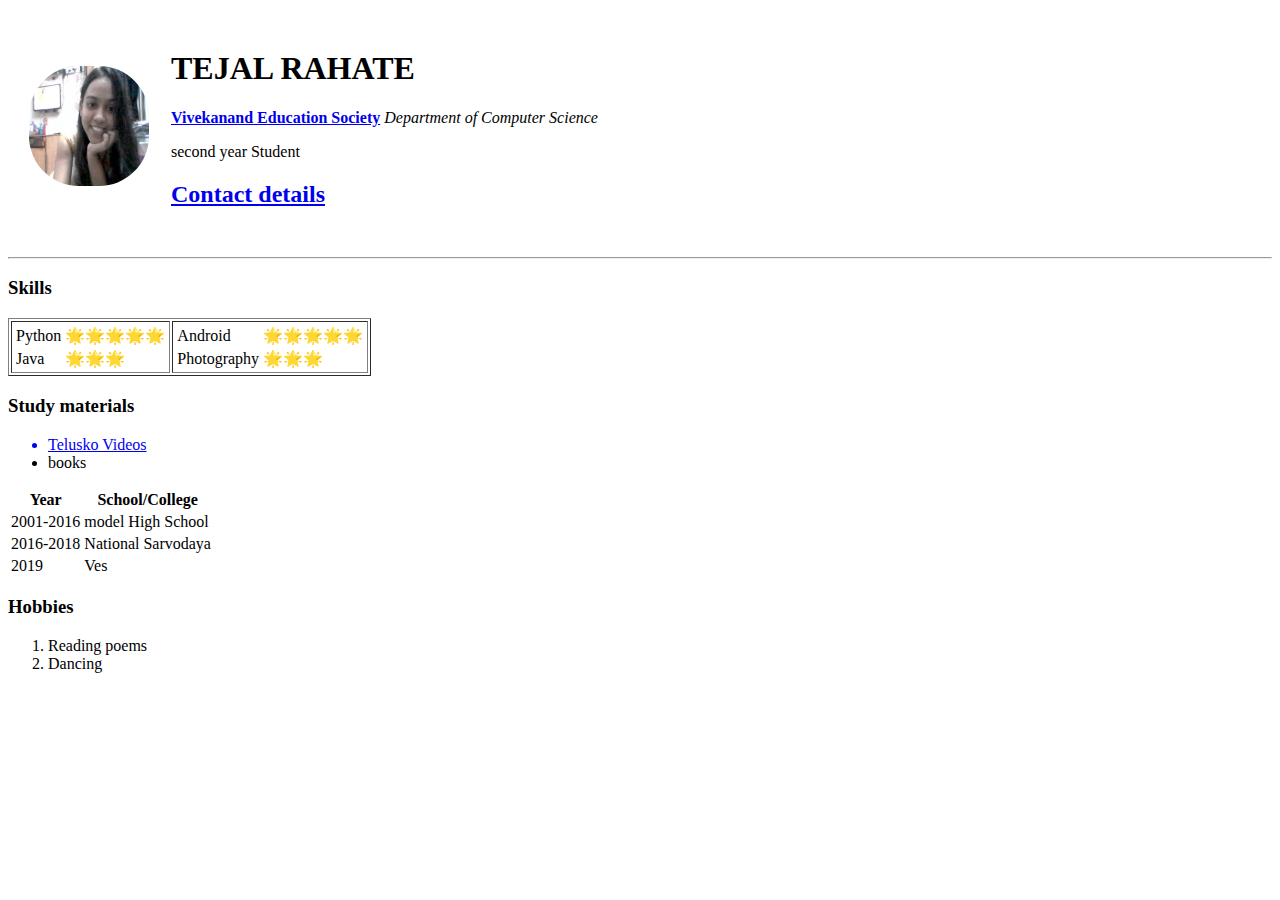
<file: web development/index.html>
<!DOCTYPE html>
<html>
    <head>
        <meta charset="utf-8">
        <title>💟Tejal's site</title>
    </head>
    <table cellspacing="20px">
        <tbody>
            <td>
                    <img src="tejal.png" alt="tejal's picture" height="120" width="120" style="border-radius: 50px;">
                    
            </td>
            <td>
                    <h1>TEJAL RAHATE</h1>
                    <p><strong><a href="https://ves.ac.in/vesasc/" target="_blank">Vivekanand Education Society</a></strong><em> Department of Computer Science</em></p>
                    <p>second year Student</p>
                    <h2><a href="contact.html">Contact details</a></h2>    
            </td>
        </tbody>
    </table>
    <hr>
    <h3>Skills</h3>
    <table  border="1px">
            <td>
                    <table>
                            <tr>
                                    <td>Python </td>
                                    <td>🌟🌟🌟🌟🌟</td>
                            </tr>
                            <tr>
                                    <td>Java</td>
                                    <td>🌟🌟🌟</td>
                            </tr>
                    </table>
            </td>
            <td>
                    <table>
                            <tr>
                                    <td>Android</td>
                                    <td>🌟🌟🌟🌟🌟</td>
                            </tr>
                            <tr>
                                    <td>Photography</td>
                                    <td>🌟🌟🌟</td>
                            </tr>
                    </table>
            </td>
    </table>
    
    
    <h3>Study materials</h3>
    <ul>
        <a href="https://www.youtube.com/user/javaboynavin" target="_top"><li>Telusko Videos</li></a>
        <li>books</li>
    </ul>
    <table>
        <thead>
            <tr>
                <th>Year</th>
                <th>School/College</th>
            </tr>
        </thead>
        <tbody>
            <tr>
            <td>2001-2016</td>
            <td>model High School</td>
            </tr>
            <tr>
                <td>2016-2018</td>
                <td>National Sarvodaya</td>
            </tr>
            <tr>
                <td>2019</td>
                <td>Ves</td>
            </tr>
        </tbody>
    </table>
    <h3>Hobbies</h3>
    <ol typr="1">
        <li>Reading poems</li>
        <li>Dancing</li>
    </ol>
</html>
</file>
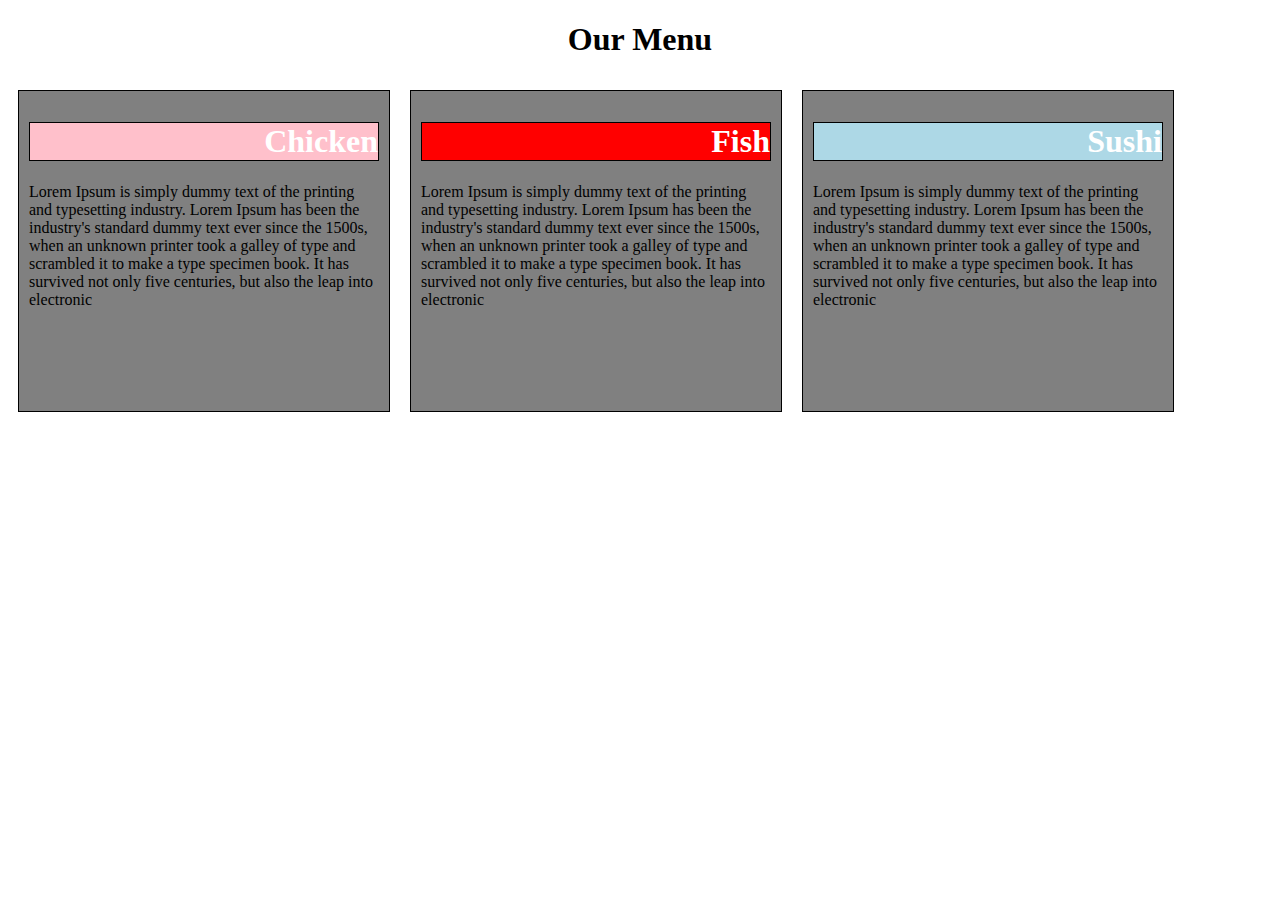
<file: module2-solution/module2_index.html>
<!DOCTYPE html>
<html>
<head>
	<meta charset="utf-8">
	<title>module2_solution</title>
	<link rel="stylesheet" type="text/css" href="module2_css.css">
</head>
<body>
	<h1>Our Menu</h1>
	<div>
<section id="s1"><h1>Chicken</h1>Lorem Ipsum is simply dummy text of the printing and typesetting industry. Lorem Ipsum has been the industry's standard dummy text ever since the 1500s, when an unknown printer took a galley of type and scrambled it to make a type specimen book. It has survived not only five centuries, but also the leap into electronic</section> 

<section id="s2"><h1>Fish</h1>Lorem Ipsum is simply dummy text of the printing and typesetting industry. Lorem Ipsum has been the industry's standard dummy text ever since the 1500s, when an unknown printer took a galley of type and scrambled it to make a type specimen book. It has survived not only five centuries, but also the leap into electronic</section> 

<section id="s3"><h1>Sushi</h1>Lorem Ipsum is simply dummy text of the printing and typesetting industry. Lorem Ipsum has been the industry's standard dummy text ever since the 1500s, when an unknown printer took a galley of type and scrambled it to make a type specimen book. It has survived not only five centuries, but also the leap into electronic</section> 
  </div>
</body>
</html>
</file>
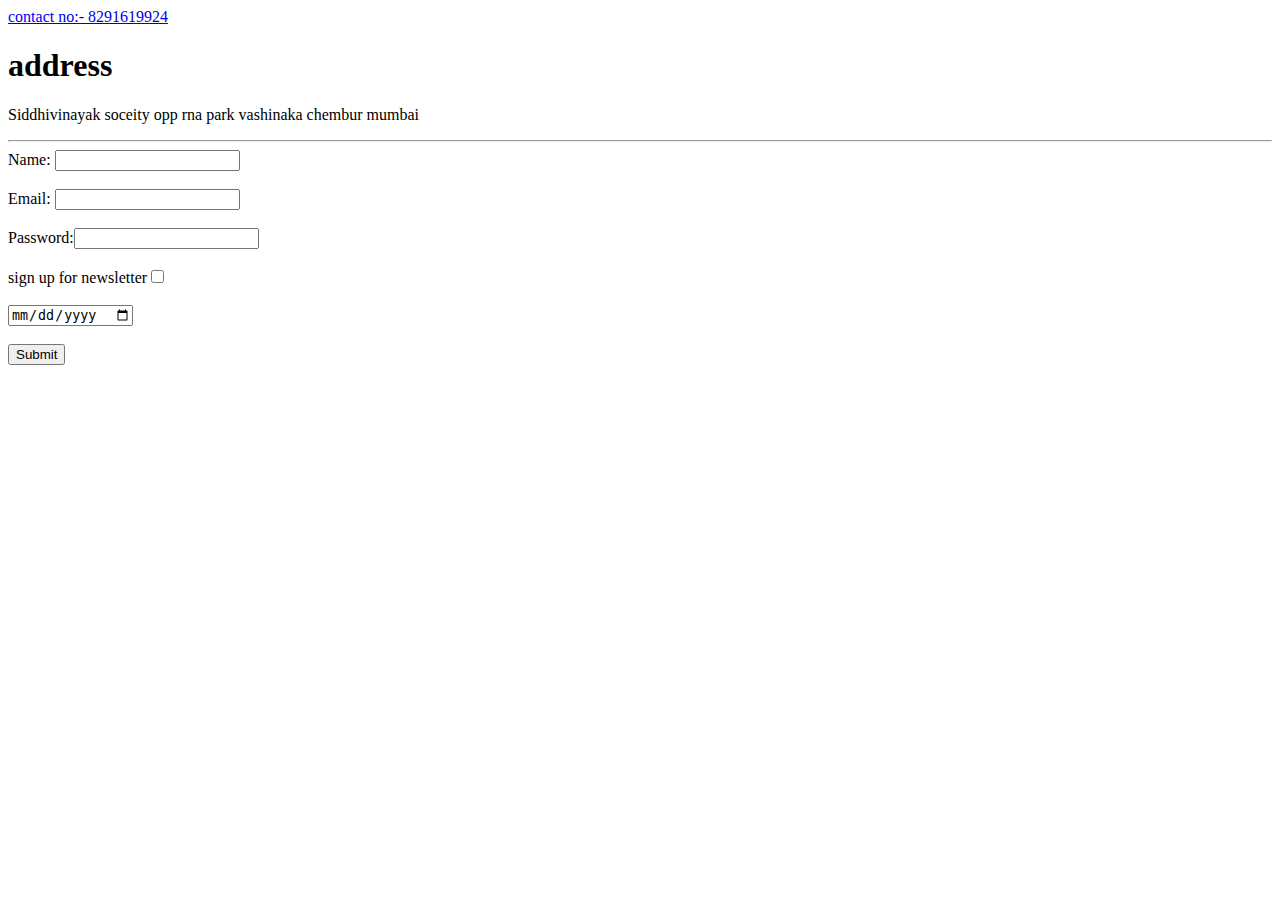
<file: web development/contact.html>
<!DOCTYPE html>
<html>
    <body>
        <a href="tel:8291619924">contact no:- 8291619924</a>
        <h1>address</h1>
        <p>Siddhivinayak soceity opp rna park vashinaka chembur mumbai</p>
    </body>
    <hr>

    <form action="mailto:tejalrahate1111@gmail.com" enctype="text/plain" method="POST">
        <label for="">Name: </label>
        <input type="text" ><br><br>
        Email: <input type="email"><br><br>
        Password:<input type="password"><br><br>
        sign up for newsletter<input type="checkbox" value="">
        <br><br>
        <input type="date"><br><br>
        <input type="hidden">
        <input type="submit">

    </form>
</html>
</file>
<file: module2-solution/module2_css.css>
body>h1{
	text-align: center;
}
#s1>h1{
	color: white;
	background:pink;
	border:1px solid black;
	text-align:right;
}
#s2>h1{
	
	color: white;
	background:red;
	border:1px solid black;
	text-align:right;
}
#s3>h1{
	
	color: white;
	background: lightblue;
	border:1px solid black;
	text-align:right;
	}
section{
 float: left;
}
#s1{
	
	background:gray;
	border:1px solid black;
	margin: 10px;
	height:300px;
	width: 350px;
    padding: 10px;
}
#s2{
	
	background:gray;
	margin: 10px;
	height:300px;
	width: 350px;
	padding:10px;
	border:1px solid black;
 
}
#s3{
	
	background:gray;
	margin: 10px;
	height:300px;
	width: 350px;
	padding: 10px;
	border:1px solid black;
}

@media(min-width:786px) and (max-width: 991px){
	#s3{
			width:77%;		
	}
}
@media(min-width:50px) and (max-width: 780px){
      #s1{
			width:100%;
					
	}
	#s2{
			width:100%;
					
	}
      #s3{
			width:100%;

	}
}
</file>
